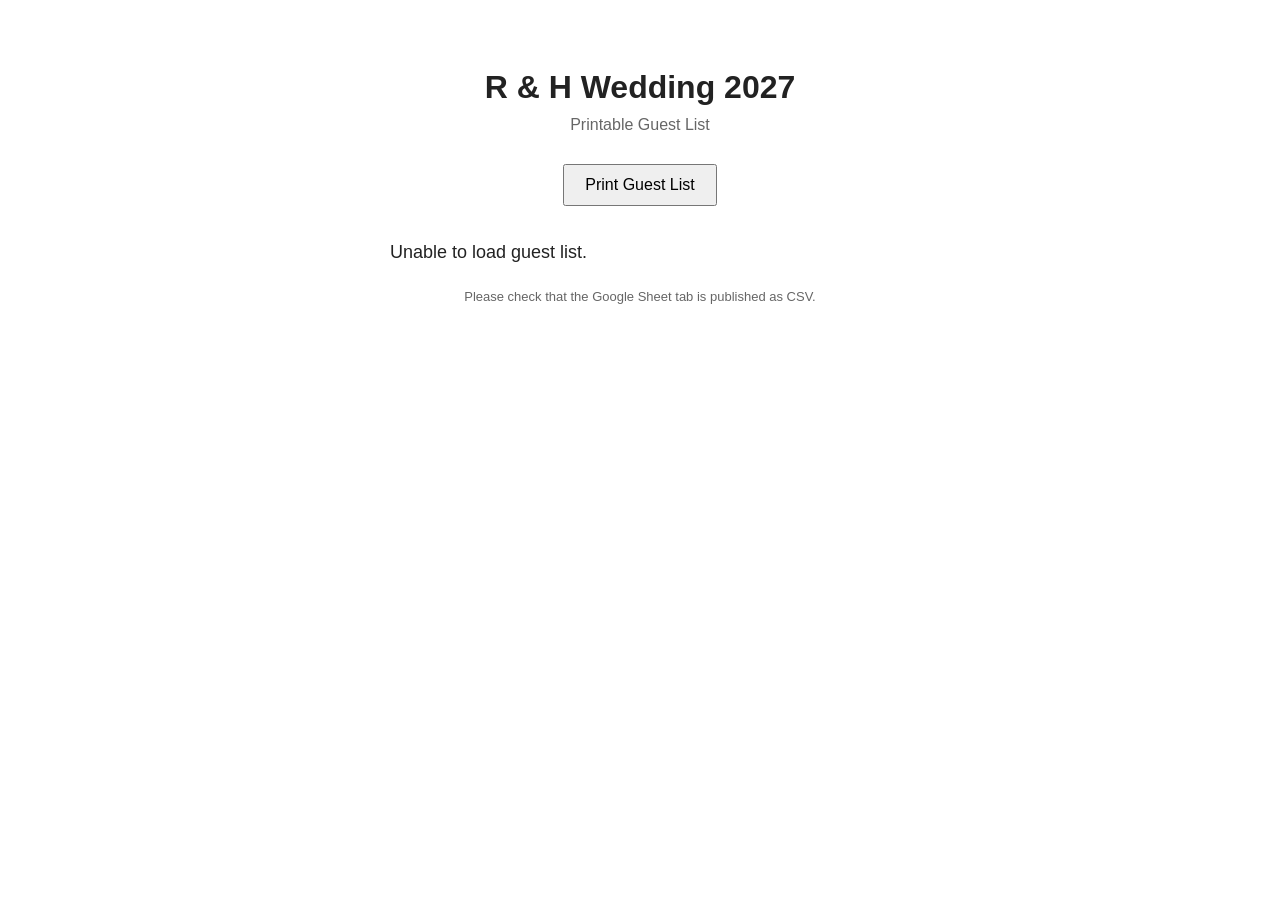
<file: printable-guest-list.html>
<!DOCTYPE html>
<html lang="en">
<head>
  <meta charset="UTF-8" />
  <meta name="viewport" content="width=device-width, initial-scale=1.0" />
  <title>Printable Guest List</title>

  <style>
    body {
      font-family: Arial, sans-serif;
      background: white;
      color: #222;
      padding: 40px;
    }

    h1 {
      text-align: center;
      margin-bottom: 10px;
    }

    .subtitle {
      text-align: center;
      margin-bottom: 30px;
      color: #666;
    }

    .guest-list {
      max-width: 500px;
      margin: 0 auto;
      font-size: 18px;
      line-height: 1.8;
    }

    .guest-name {
      border-bottom: 1px solid #ddd;
      padding: 6px 0;
    }

    .print-button {
      display: block;
      margin: 30px auto;
      padding: 10px 20px;
      font-size: 16px;
      cursor: pointer;
    }

    .status-note {
      max-width: 500px;
      margin: 20px auto 0;
      text-align: center;
      color: #666;
      font-size: 13px;
    }

    @media print {
      .print-button,
      .status-note {
        display: none;
      }

      body {
        padding: 20px;
      }

      .guest-name {
        font-size: 16px;
      }
    }
  </style>
</head>

<body>
  <h1>R & H Wedding 2027</h1>
  <div class="subtitle">Printable Guest List</div>

  <button class="print-button" onclick="window.print()">Print Guest List</button>

  <div id="guestList" class="guest-list">
    Loading guest list...
  </div>

  <div id="statusNote" class="status-note"></div>

  <script>
    const SHEET_CSV_URL = "https://docs.google.com/spreadsheets/d/e/2PACX-1vRCgBeqgeZdnCPxojPcG0OP0wmbd0a5fJrSBf2rXt72oJBcPHFJPnbkpiytmBu53BKjwTivyrlBLR2I/pub?gid=1263874501&single=true&output=csv";

    function parseCsv(text) {
      const rows = [];
      let row = [];
      let cell = "";
      let insideQuotes = false;

      for (let i = 0; i < text.length; i++) {
        const char = text[i];
        const next = text[i + 1];

        if (char === '"') {
          if (insideQuotes && next === '"') {
            cell += '"';
            i++;
          } else {
            insideQuotes = !insideQuotes;
          }
          continue;
        }

        if (char === ',' && !insideQuotes) {
          row.push(cell);
          cell = "";
          continue;
        }

        if ((char === '\n' || char === '\r') && !insideQuotes) {
          if (char === '\r' && next === '\n') i++;
          row.push(cell);
          rows.push(row);
          row = [];
          cell = "";
          continue;
        }

        cell += char;
      }

      row.push(cell);
      rows.push(row);
      return rows;
    }

    function escapeHtml(value) {
      return value
        .replace(/&/g, "&amp;")
        .replace(/</g, "&lt;")
        .replace(/>/g, "&gt;")
        .replace(/"/g, "&quot;")
        .replace(/'/g, "&#039;");
    }

    function normalizeName(value) {
      return value
        .replace(/\s+/g, " ")
        .replace(/\s+\./g, ".")
        .trim();
    }

    function extractNamesFromCsv(csvText) {
      const rows = parseCsv(csvText);
      const seen = new Set();
      const names = [];

      rows.forEach(row => {
        row.forEach(cell => {
          String(cell || "")
            .split(/\n|,|;| {2,}/)
            .map(normalizeName)
            .filter(Boolean)
            .forEach(name => {
              const lower = name.toLowerCase();

              if (lower === "guest name" || lower === "no confirmed guests yet") return;
              if (seen.has(lower)) return;

              seen.add(lower);
              names.push(name);
            });
        });
      });

      return names.sort((a, b) => a.localeCompare(b));
    }

    async function loadGuestList() {
      const guestListDiv = document.getElementById("guestList");
      const statusNote = document.getElementById("statusNote");

      try {
        const freshCsvUrl = `${SHEET_CSV_URL}&cacheBust=${Date.now()}`;
        const response = await fetch(freshCsvUrl, { cache: "no-store" });

        if (!response.ok) {
          throw new Error(`CSV request failed: ${response.status}`);
        }

        const csvText = await response.text();
        const names = extractNamesFromCsv(csvText);

        guestListDiv.innerHTML = names.length
          ? names.map(name => `<div class="guest-name">${escapeHtml(name)}</div>`).join("")
          : "No confirmed guests yet.";

        statusNote.textContent = names.length
          ? `${names.length} guest name${names.length === 1 ? "" : "s"} shown.`
          : "";
      } catch (error) {
        guestListDiv.innerHTML = "Unable to load guest list.";
        statusNote.textContent = "Please check that the Google Sheet tab is published as CSV.";
        console.error(error);
      }
    }

    loadGuestList();
  </script>
</body>
</html>
</file>
